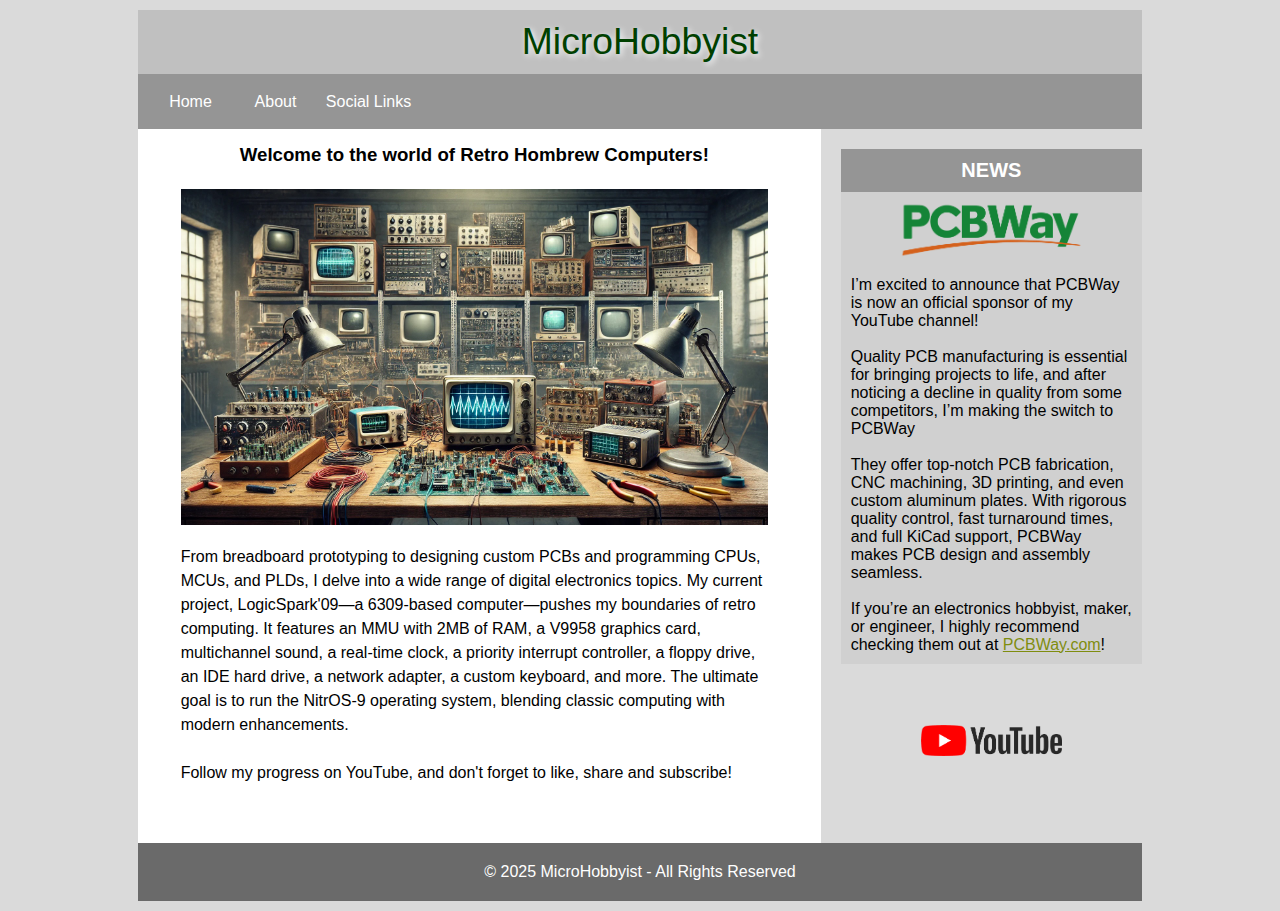
<file: index.html>
<!DOCTYPE html>
<html> 
<head>
	<meta charset="utf-8">
	<meta name="viewport" content="width=device-width, initial-scale=1">
	<meta name="generator" content="RocketCake">
	<title></title>
	<link rel="stylesheet" type="text/css" href="index_html.css?h=1f7ec751">
</head>
<body>
<div class="textstyle1">
<div id="container_41e58864"><div id="container_41e58864_padding" ><div class="textstyle2"><div id="container_4c93732e"><div id="container_4c93732e_padding" ><div class="textstyle2"></div>
<div class="textstyle1">  <span class="textstyle3">MicroHobbyist</span>
</div>
</div></div><div id="menu_46d16b"><div  class="menuholder1"><a href="javascript:void(0);" tabindex="-1" aria-label="Menu &#9776;" >
	<div id="menuentry_78bff89b"  class="menustyle1 menu_46d16b_mainMenuEntry mobileEntry">
		<div class="menuentry_text1">
  <span class="textstyle4">Menu &#9776;</span>
		</div>
	</div>
</a>
<a href="javascript:void(0);" tabindex="-1" aria-label="Home" >
	<div id="menuentry_2c509ff5"  class="menustyle1 menu_46d16b_mainMenuEntry normalEntry">
		<div class="menuentry_text2">
  <span class="textstyle5">Home</span>
		</div>
	</div>
</a>
<a href="about.html" style="text-decoration:none" tabindex="-1">
	<div id="menuentry_3ae69361"  class="menustyle2 menu_46d16b_mainMenuEntry normalEntry">
		<div class="menuentry_text2">
  <span class="textstyle5">About</span>
		</div>
	</div>
</a>
<a href="links.html" style="text-decoration:none" tabindex="-1">
	<div id="menuentry_789b3a9"  class="menustyle3 menu_46d16b_mainMenuEntry normalEntry">
		<div class="menuentry_text2">
  <span class="textstyle5">Social Links</span>
		</div>
	</div>
</a>

	<script type="text/javascript" src="rc_images/wsp_menu.js"></script>
	<script type="text/javascript">
		var js_menu_46d16b= new wsp_menu('menu_46d16b', 'menu_46d16b', 10, null, true, {generateAriaLabels: true, setUsefulTabIndices: true} );

		js_menu_46d16b.createMenuForItem('menuentry_78bff89b', ["  <span class=\"textstyle6\">Home</span> ", 'javascript:void(0);', '',
		                                   "  <span class=\"textstyle6\">About</span> ", 'about.html', '',
		                                   "  <span class=\"textstyle6\">Social Links</span> ", 'links.html', '']);
		js_menu_46d16b.createMenuForItem('menuentry_2c509ff5', []);
		js_menu_46d16b.createMenuForItem('menuentry_3ae69361', []);
		js_menu_46d16b.createMenuForItem('menuentry_789b3a9', []);

	</script>
</div></div><div id="container_304cc980"><div id="container_304cc980_padding" ><div class="textstyle1"><span class="textstyle7">Welcome to the world of Retro Hombrew Computers!</span><span class="textstyle8"><br/></span><span class="textstyle9"><br/></span><img src="rc_images/lab.jpeg" width="1792" height="1024" id="img_2bc926a0" alt="" title="" /></div>
<div class="textstyle2"><span class="textstyle10"><br/></span></div>
<div class="textstyle1"><div id="container_6a7bbee8"><div class="textstyle2">  <span class="textstyle11">From breadboard prototyping to designing custom PCBs and programming CPUs, MCUs, and PLDs, I delve into a wide range of digital electronics topics. My current project, LogicSpark'09&#8212;a 6309-based computer&#8212;pushes my boundaries of retro computing. It features an MMU with 2MB of RAM, a V9958 graphics card, multichannel sound, a real-time clock, a priority interrupt controller, a floppy drive, an IDE hard drive, a network adapter, a custom keyboard, and more. The ultimate goal is to run the NitrOS-9 operating system, blending classic computing with modern enhancements.<br/><br/>Follow my progress on YouTube, and don't forget to like, share and subscribe!</span>
</div>
</div></div>
<div class="textstyle2"><span class="textstyle11"><br/><br/></span></div>
<div style="clear:both"></div></div></div><div id="container_6385801d"><div id="container_6385801d_padding" ><div class="textstyle2"><div id="container_40c8368a"><div id="container_40c8368a_padding" ><div class="textstyle1">  <span class="textstyle12">NEWS</span>
</div>
<div class="textstyle2"></div>
</div></div><div id="container_5a4d3624"><div id="container_5a4d3624_padding" ><div class="textstyle2"></div>
<div class="textstyle1"><a href="https://pcbway.com/g/qxGmFr" target="_blank"><img src="rc_images/pcbway.png" width="1653" height="505" id="img_79dff3b4" alt="" title="" border="0" /></a></div>
<div class="textstyle2"><span class="textstyle13"><br/>I&#8217;m excited to announce that PCBWay is now an official sponsor of my YouTube channel!<br/><br/>Quality PCB manufacturing is essential for bringing projects to life, and after noticing a decline in quality from some competitors, I&#8217;m making the switch to PCBWay<br/><br/>They offer top-notch PCB fabrication, CNC machining, 3D printing, and even custom aluminum plates. With rigorous quality control, fast turnaround times, and full KiCad support, PCBWay makes PCB design and assembly seamless.<br/><br/>If you&#8217;re an electronics hobbyist, maker, or engineer, I highly recommend checking them out at </span><span class="textstyle13"><a href="https://pcbway.com/g/qxGmFr" target="_blank">PCBWay.com</a></span><span class="textstyle13">!</span></div>
<div style="clear:both"></div></div></div><div id="container_5849ad7a"><div id="container_5849ad7a_padding" ><div class="textstyle1"><span class="textstyle14"><br/><br/></span><a href="https://www.youtube.com/@microhobbyist" target="_blank"><img src="rc_images/yt_logo_rgb_light.png" width="794" height="178" id="img_1fb547d3" alt="" title="" border="0" /></a></div>
<div style="clear:both"></div></div></div></div>
<div style="clear:both"></div></div></div><span class="textstyle15"><br/></span><div id="container_3a5fa1d1"><div id="container_3a5fa1d1_padding" ><div class="textstyle1">  <span class="textstyle16">&#169; 2025 MicroHobbyist - All Rights Reserved</span>
</div>
</div></div></div>
<div style="clear:both"></div></div></div>  </div>
</body>
</html>
</file>
<file: index_html.css>
a { color:#7F8D0F; } 
a:visited { color:#7F8D0F; } 
a:active { color:#261F09; } 
a:hover { color:#342A0C; } 
#menu_46d16b a { text-decoration: none; }
#menu_46d16b_pane { background-color: #AA8150; border: 1px solid #AA8150; padding-top: 10px; padding-bottom: 10px; box-shadow: 2px 2px 6px 0px rgba(8, 8, 8, 0.784314); }
#menu_46d16b_hr { background-color: #AA8150; height: 1px; border: none; }
#menu_46d16b_entry { padding-left: 10px; padding-right: 10px; padding-top: 3px; padding-bottom: 3px; }
#menu_46d16b_entry:hover { background-color: #323232; color: #FFFFFF !important; }
#menu_46d16b_entry:hover span { color:#FFFFFF !important; }
		.menu_46d16b_mainMenuEntry { text-align: center; }
		.menu_46d16b_mainMenuEntry:hover {	background-color:#504013; }
		.menu_46d16b_mainMenuEntry:hover span {	color:#FFFFFF !important; }
		#menu_46d16b .mobileEntry { display: none; } 
		#menu_46d16b .normalEntry { display: block; } 
		@media only screen and (max-width:370px) { 
			#menu_46d16b .mobileEntry { display: block; } 
			#menu_46d16b .normalEntry { display: none; } 
		}
body { background-color:#DADADA; padding:0;  margin: 0; }
.textstyle1 { text-align:center; }
#container_41e58864 { vertical-align: top; position:relative; display: inline-block; width:80%; min-height:876px; max-width:1200px; background:none;  }
#container_41e58864_padding { margin: 10px; display: block;  }
.textstyle2 { text-align:left; }
#container_4c93732e { vertical-align: top; position:relative; display: inline-block; width:100%; min-height:64px; background-color:#C0C0C0;  }
#container_4c93732e_padding { margin: 10px; display: block;  }
.textstyle3 { font-size:28pt; font-family:Impact, Charcoal, sans-serif; color:#004000; text-shadow: 2px 2px 6px #FEFFFE;  }
#menu_46d16b { vertical-align: bottom; position:relative; display: inline-block; width:100%; height:55px; text-align:left; background-color:#959595;  }
.menuholder1 { position: relative; overflow: hidden; width: 100%; height: 100%; }
.menustyle1 { position:absolute; width:85px; height:55px; left:10px;  }
.menuentry_text1 { position:absolute; top:0px; bottom:0px; left:0px; right:0px; margin-top:auto; margin-bottom:auto; margin-left:auto; margin-right:auto; height:19px;  }
.textstyle4 { font-size:12pt; font-family:Arial, Helvetica, sans-serif; color:#FFFFFF; font-weight:bold;  white-space: nowrap; }
.menuentry_text2 { position:absolute; top:0px; bottom:0px; left:0px; right:0px; margin-top:auto; margin-bottom:auto; margin-left:auto; margin-right:auto; height:18px;  }
.textstyle5 { font-size:12pt; font-family:Segoe, 'Segoe UI', 'Helvetica Neue', sans-serif; color:#FFFFFF;  white-space: nowrap; }
.menustyle2 { position:absolute; width:85px; height:55px; left:95px;  }
.menustyle3 { position:absolute; width:101px; height:55px; left:180px;  }
.textstyle6 { font-size:14pt; font-family:'Trebuchet MS', Helvetica, sans-serif; color:#FFFFFF; font-weight:bold;  white-space: nowrap; }
#container_304cc980 { vertical-align: top; position:relative; display: inline-block; width:68%; min-height:391px; background-color:#FFFFFF;  }
#container_304cc980_padding { margin: 10px 20px 10px 10px;display: block;  }
.textstyle7 { font-size:14pt; font-family:'Trebuchet MS', Helvetica, sans-serif; color:#000000; font-weight:bold; line-height: 1.5;  }
.textstyle8 { font-size:15pt; font-family:'Trebuchet MS', Helvetica, sans-serif; color:#000000; font-weight:bold; line-height: 1.5;  }
.textstyle9 { font-size:10pt; font-family:'Trebuchet MS', Helvetica, sans-serif; color:#000000; font-weight:bold; line-height: 1.5;  }
#img_2bc926a0 { vertical-align: bottom; position:relative; display: inline-block; width:90%; background:none; height:auto;  }
.textstyle10 { font-size:10pt; font-family:'Trebuchet MS', Helvetica, sans-serif; color:#000000; line-height: 1.5;  }
#container_6a7bbee8 { vertical-align: top; position:relative; display: inline-block; width:90%; min-height:150px; background:none;  }
.textstyle11 { font-size:12pt; font-family:'Trebuchet MS', Helvetica, sans-serif; color:#000000; line-height: 1.5;  }
#container_6385801d { vertical-align: top; position:relative; display: inline-block; width:32%; min-height:510px; background:none;  }
#container_6385801d_padding { margin: 20px 0px 10px 20px;display: block;  }
#container_40c8368a { vertical-align: top; position:relative; display: inline-block; width:100%; min-height:27px; background-color:#959595;  }
#container_40c8368a_padding { margin: 10px; display: block;  }
.textstyle12 { font-size:15pt; font-family:'Trebuchet MS', Helvetica, sans-serif; color:#FFFFFF; font-weight:bold;  }
#container_5a4d3624 { vertical-align: top; position:relative; display: inline-block; margin:0px 0px 15px 0px;width:100%; min-height:27px; background-color:#D0D0D0;  }
#container_5a4d3624_padding { margin: 10px; display: block;  }
#img_79dff3b4 { vertical-align: bottom; position:relative; display: inline-block; width:65%; background:none; height:auto;  }
.textstyle13 { font-size:12pt; font-family:'Trebuchet MS', Helvetica, sans-serif; color:#000000;  }
#container_5849ad7a { vertical-align: top; position:relative; display: inline-block; width:100%; min-height:150px; background:none;  }
#container_5849ad7a_padding { margin: 10px; display: block;  }
.textstyle14 { font-size:12pt; font-family:Arial, Helvetica, sans-serif; color:#000000;  }
#img_1fb547d3 { vertical-align: bottom; position:relative; display: inline-block; width:50%; background:none; height:auto;  }
.textstyle15 { font-size:10pt; font-family:Arial, Helvetica, sans-serif; color:#000000;  }
#container_3a5fa1d1 { vertical-align: top; position:relative; display: inline-block; width:100%; min-height:56px; background-color:#6A6A6A;  }
#container_3a5fa1d1_padding { margin: 20px; display: block;  }
.textstyle16 { font-size:12pt; font-family:Arial, Helvetica, sans-serif; color:#FFFFFF;  }
@media only screen and (max-width: 750px)
{
		#container_41e58864 { width:100%;  }
}
@media only screen and (max-width: 650px)
{
		#container_304cc980 { width:99%;  }
		#container_6385801d { width:99%;  }
}
@media only screen and (max-width: 640px)
{
		#container_4c93732e * span { font-size:24pt;  }
		#container_40c8368a * span { font-size:12pt;  }
		#container_5a4d3624 * span { font-size:11pt;  }
}
@media only screen and (max-width: 435px)
{
		#container_4c93732e * span { font-size:19pt;  }
}
@media only screen and (max-width: 370px)
{
		#container_4c93732e * span { font-size:12pt;  }
}
</file>
